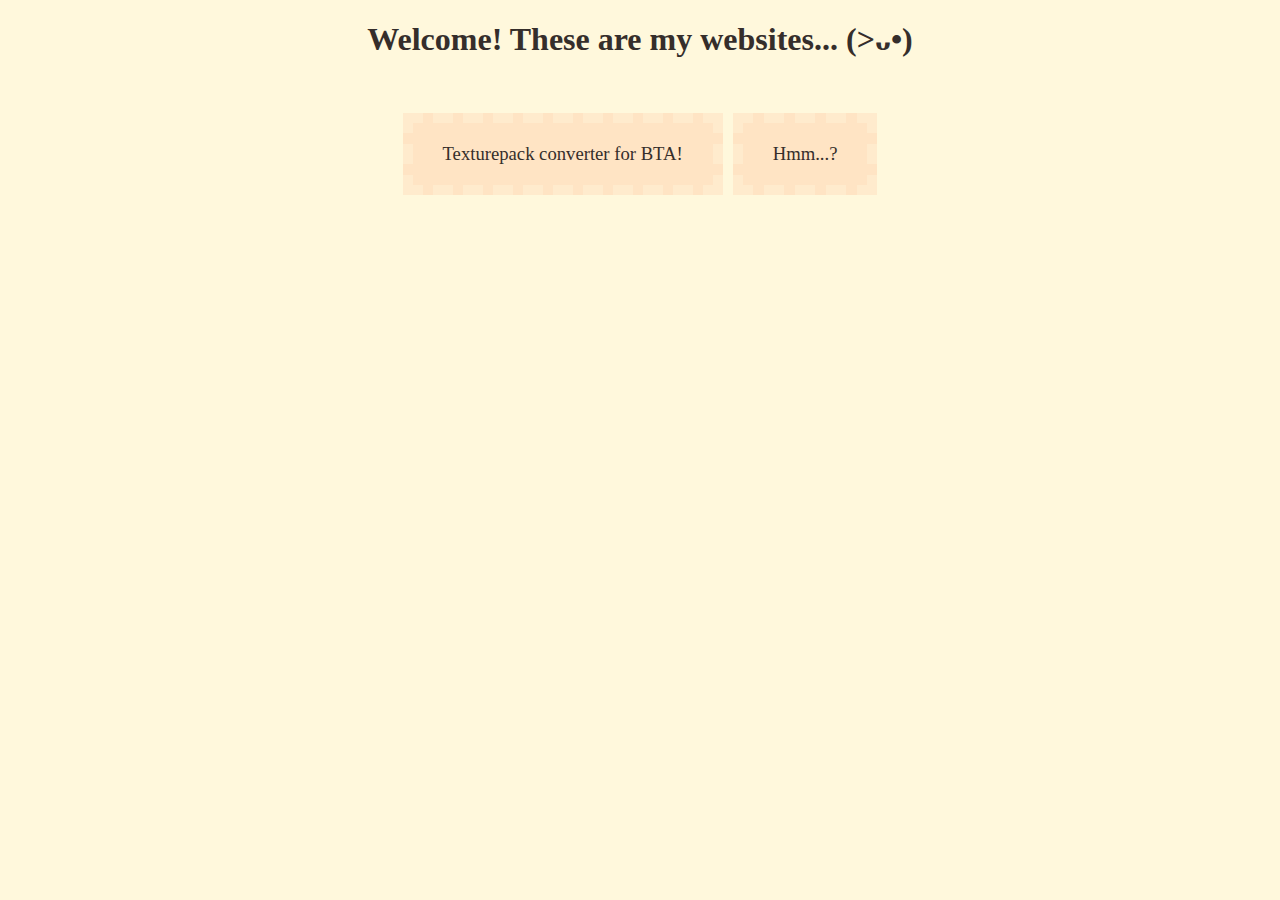
<file: index.html>
<!DOCTYPE html>
<html lang="en">

<head>
    <meta charset="UTF-8">
    <meta name="viewport" content="width=device-width, initial-scale=1.0">
    <title>La Creatura</title>

    <link rel="stylesheet" href="style.css">
</head>

<body>
    <h1>Welcome! These are my websites... (>ᴗ•)</h1>

    <div id="sites">
        <a href="converter.html">Texturepack converter for BTA!</a>

        <a href="hmm.html">Hmm...?</a>
    </div>
</body>

</html>
</file>
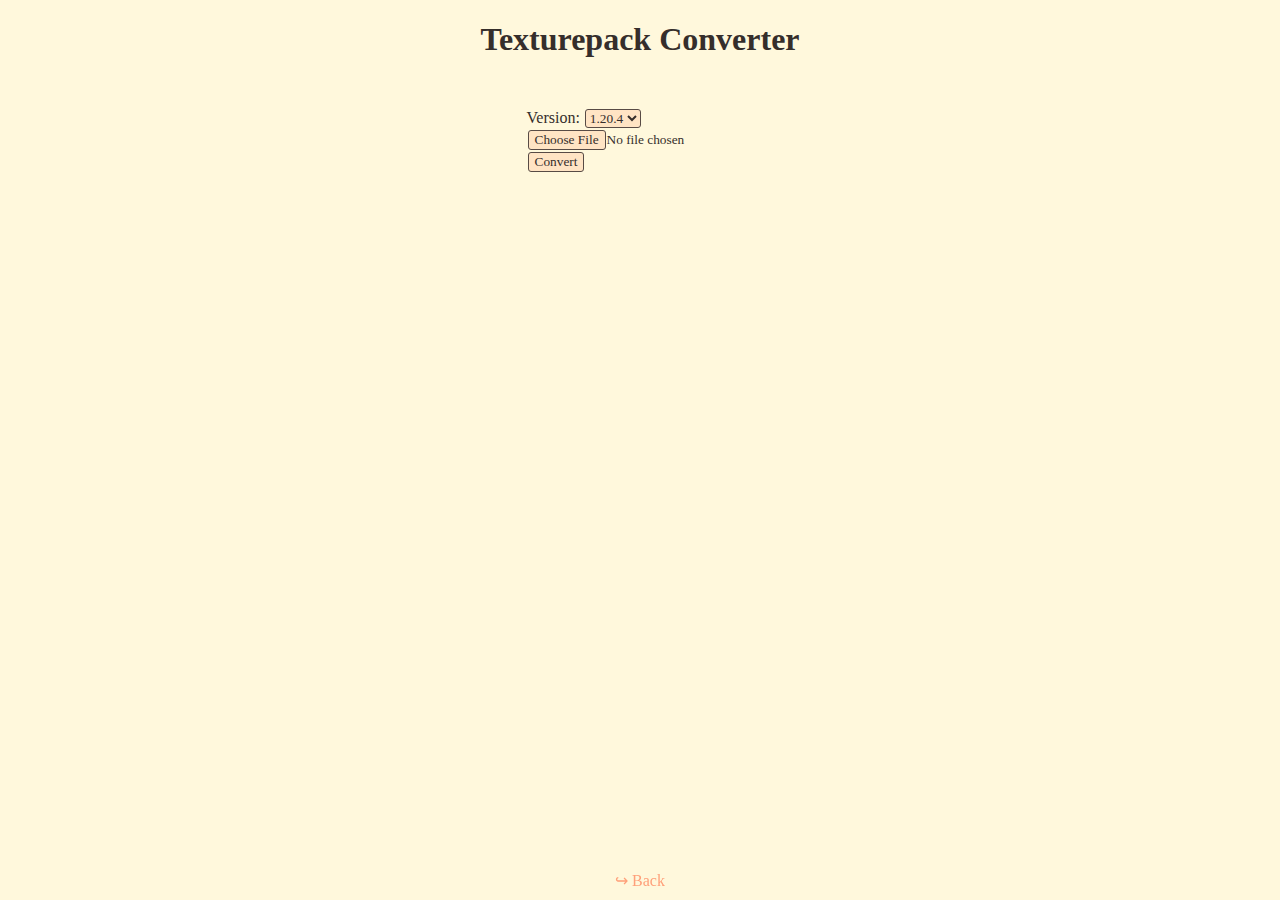
<file: converter.html>
<!DOCTYPE html>
<html lang="en">

<head>
    <meta charset="UTF-8">
    <meta name="viewport" content="width=device-width, initial-scale=1.0">
    <title>Texturepack Converter</title>

    <link rel="stylesheet" href="style.css">

    <script>
        function convert() {
            let form = document.getElementById("form");
            console.log(form["version"]);
        }
    </script>
</head>

<body>
    <h1>Texturepack Converter</h1>

    <div id="flexbox">
        <form id="form">
            <label for="version">Version:</label>
            <select id="version">
                <option value="1.20.4">1.20.4</option>
                <option value="b1.7.3">b1.7.3</option>
            </select>
            <br>
            <input id="file" type="file">
            <br>
            <input type="submit" value="Convert">
        </form>
    </div>

    <div id="footer">
        <a id="back" href="index.html">↪ Back</a>
    </div>
</body>

</html>
</file>
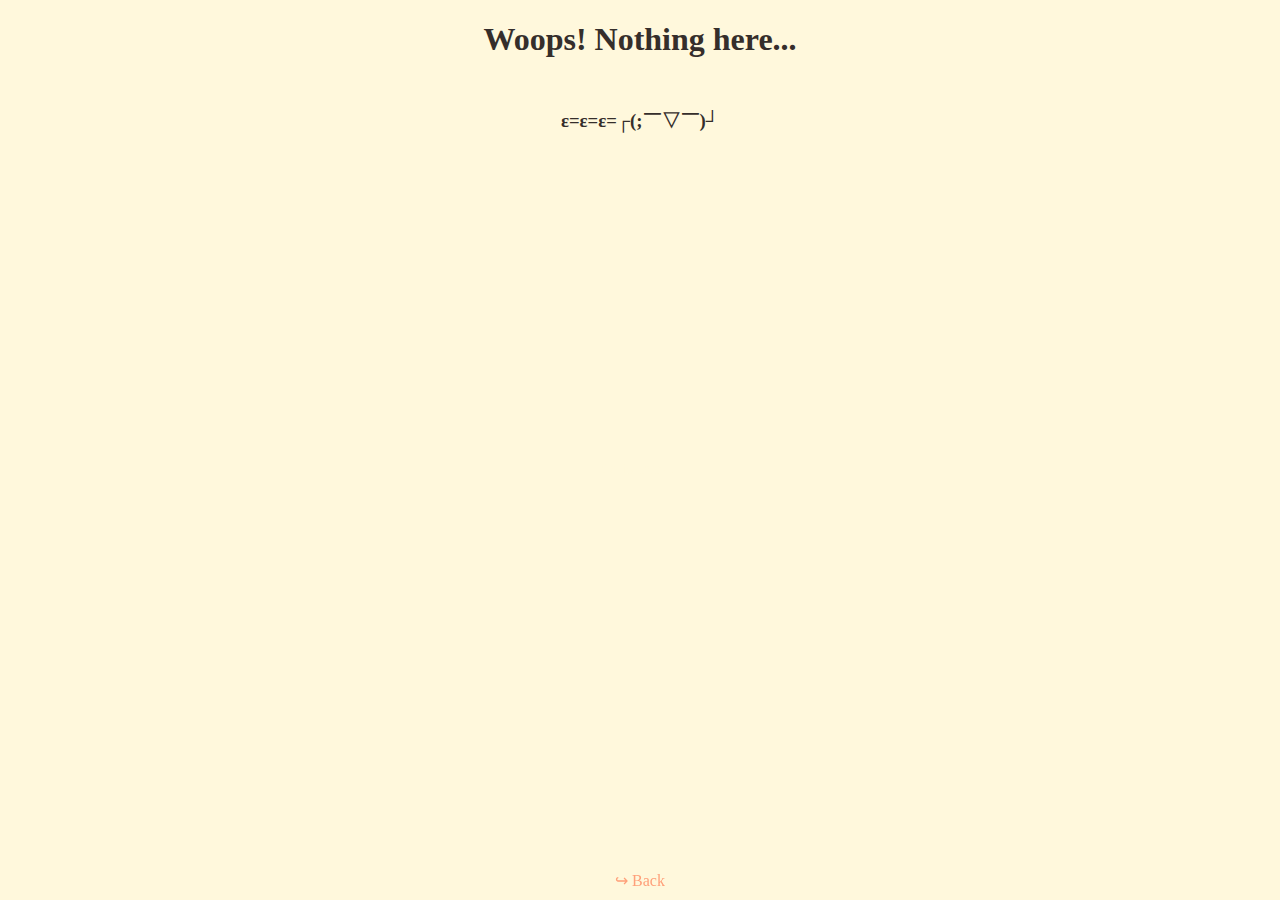
<file: hmm.html>
<!DOCTYPE html>
<html lang="en">

<head>
    <meta charset="UTF-8">
    <meta name="viewport" content="width=device-width, initial-scale=1.0">
    <title>Hmm...</title>

    <link rel="stylesheet" href="style.css">

    <script>
        function showTerminal() {
            // TODO: popup console where you can type super secret key codes
        }
    </script>
</head>

<body>
    <h1>Woops! Nothing here...</h1>
    <h3>ε=ε=ε=┌(;￣▽￣)┘</h3>

    <div id="hidden" onclick="showTerminal()">Or is there?</div>

    <div id="footer">
        <a href="index.html">↪ Back</a>
    </div>
</body>

</html>
</file>
<file: style.css>
* {
    box-sizing: border-box;
    --dark-grey: rgb(53, 46, 43);
    --light-grey: rgb(88, 75, 69);

    --white-orange: cornsilk;
    --light-orange: papayawhip;
    --accent-orange: blanchedalmond;
    --orange: bisque;
    --deep-orange: lightsalmon;
    --deep-violet: blueviolet;
}

body {
    margin: 0;
    font-family: 'Comic Sans MS';
    background-color: var(--white-orange);
    color: var(--dark-grey);
}

::selection {
    background-color: var(--deep-orange);
    color: var(--white-orange);
}

input {
    font-family: 'Comic Sans MS';
}

option:selection {
    font-style: italic;
}

input::-webkit-file-upload-button,
input[type=submit],
select {
    border: 1px solid var(--light-grey);
    border-radius: 3px;
    background-color: var(--orange);
    color: var(--dark-grey);
    font-family: 'Comic Sans MS';
    margin: 1px;

}

h1 {
    font-family: 'Trebuchet MS';
    text-align: center;
    margin-bottom: 50px;
}

h3 {
    font-family: 'Trebuchet MS';
    text-align: center;
}

a {
    color: var(--deep-orange);
    text-decoration: unset;

    transition: color 0.5s;
}

a:hover {
    color: var(--deep-violet);
    text-decoration: underline;
}

#flexbox {
    display: flex;
    justify-content: center;
}

#hidden {
    color: var(--white-orange);
    position: fixed;
    top: 50%;
    left: calc(50% - 3em);
    padding: 10px;
    cursor: default;
}

#hidden::selection {
    background: var(--white-orange);
    color: var(--light-orange);

}

#footer {
    padding: 10px 0px;
    width: 100%;
    position: fixed;
    left: 0;
    bottom: 0;
    text-align: center;
}

#sites {
    display: flex;
    justify-content: center;
}

#sites a {
    border: 10px dashed var(--accent-orange);
    background-color: var(--orange);
    color: var(--dark-grey);
    text-decoration: unset;

    font-size: 14pt;

    width: max-content;
    padding: 20px 30px;
    margin: 5px;

    transition-property: border, color;
    transition-duration: 0.3s;
}

#sites a:hover {
    border: 10px dashed var(--light-orange);
    color: var(--light-grey);
}
</file>
